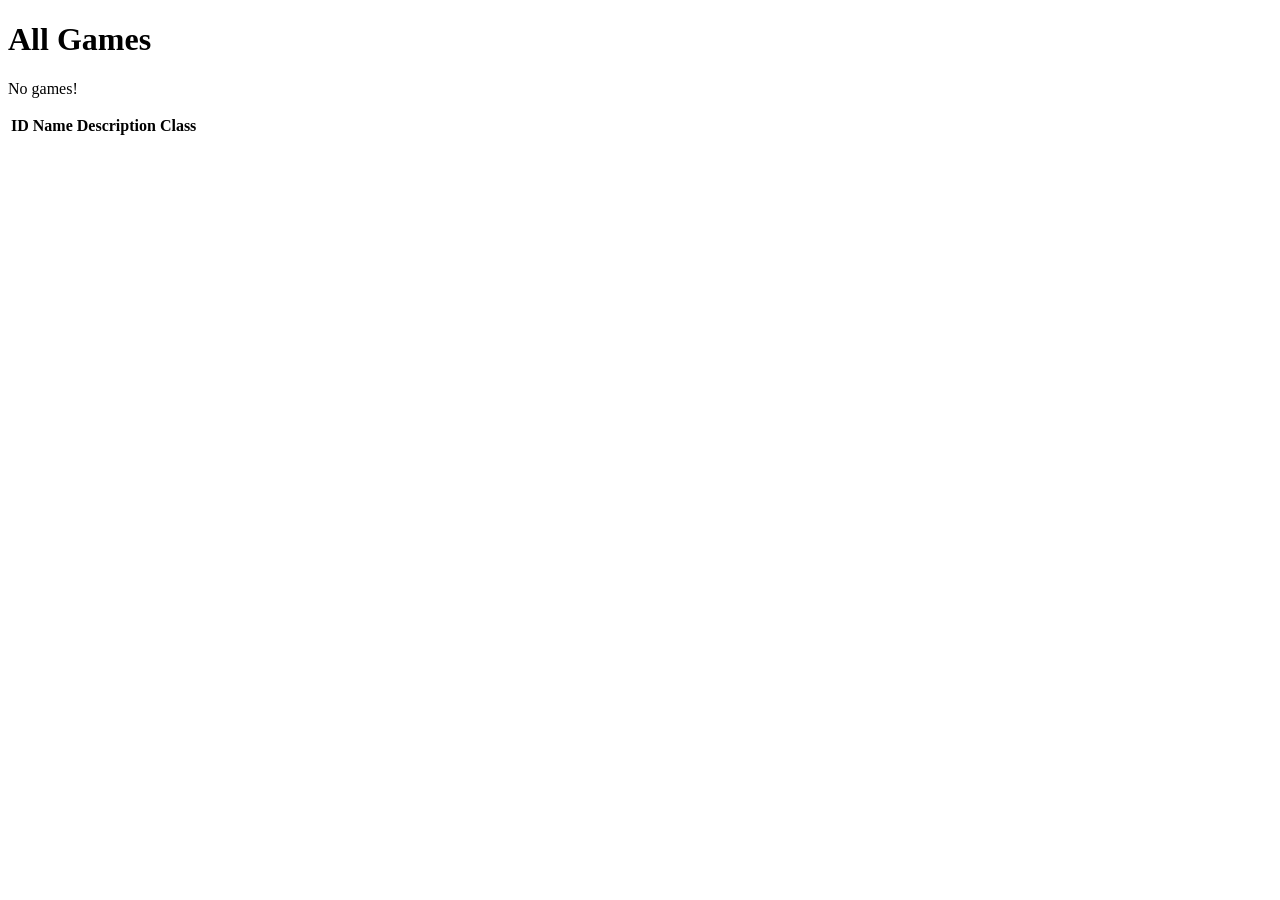
<file: dungeon-notes/src/main/resources/templates/games/index.html>
<!DOCTYPE html>
<html lang="en" xmlns:th="https://www.thymeleaf.org/">
<head th:replace="fragments :: head"></head>
<body class="container">

<h1>All Games</h1>

<header th:replace="fragments :: header"></header>

<p th:unless="${games} and ${games.size()}">No games!</p>

<table class="table table-striped">
    <thead>
        <tr>
            <th>ID</th>
            <th>Name</th>
            <th>Description</th>
            <th>Class</th>
        </tr>
    </thead>
    <tr th:each="game : ${games}">
        <td th:text="${game.id}"></td>
        <td th:text="${game.name}"></td>
        <td th:text="${game.description}"></td>
        <td th:text="${game.type.displayName}"></td>
    </tr>
</table>
</body>
</html>
</file>
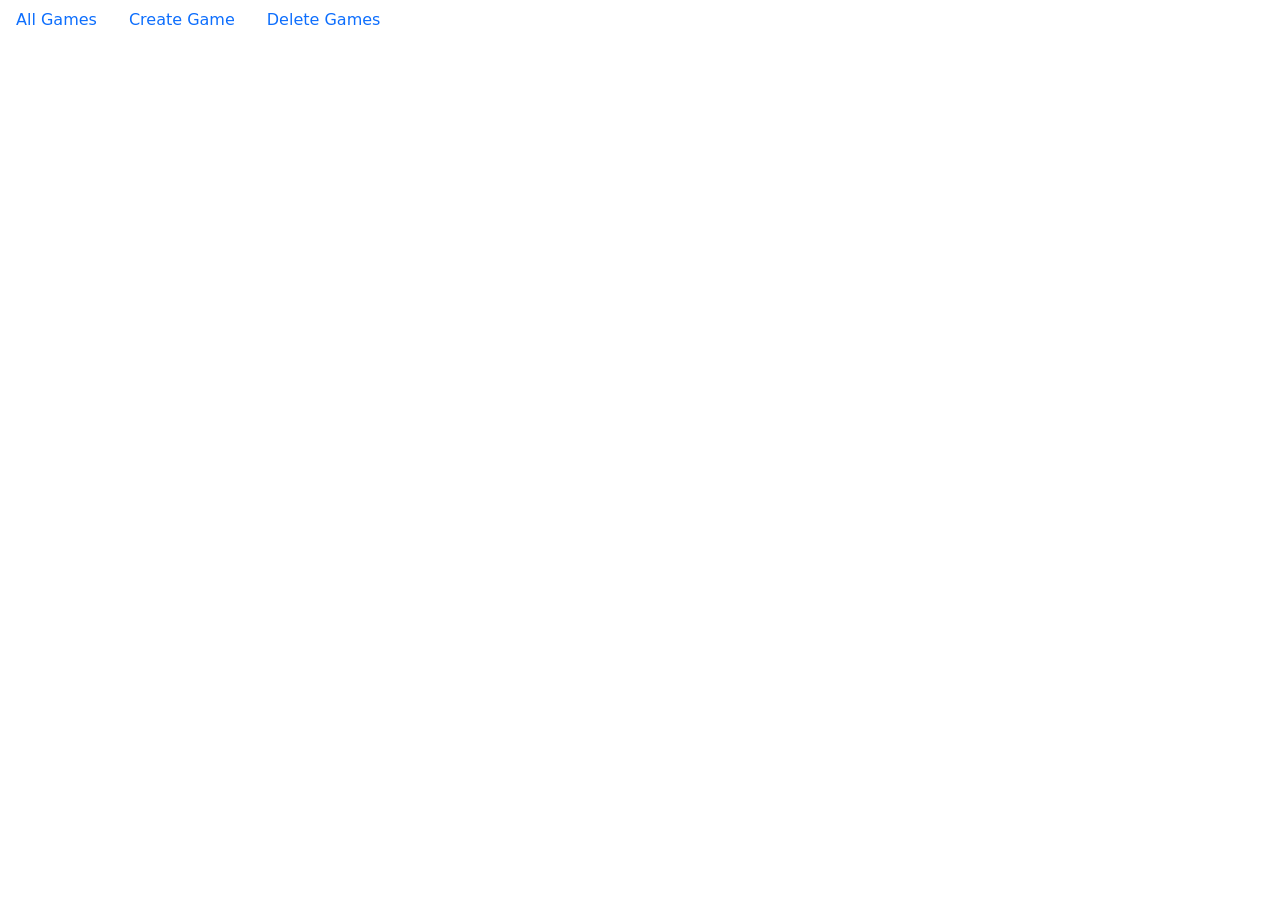
<file: dungeon-notes/src/main/resources/templates/fragments.html>
<!DOCTYPE html>
<html lang="en" xmlns:th="https://www.thymeleaf.org/">
<head th:fragment="head">
    <meta charset="UTF-8">
    <title>Dungeon Games</title>
    <link rel="stylesheet" href="https://cdn.jsdelivr.net/npm/bootstrap@5.1.3/dist/css/bootstrap.min.css">
    <script src="https://cdn.jsdelivr.net/npm/bootstrap@5.1.3/dist/js/bootstrap.min.js"></script>
    <link rel="stylesheet" th:href="@{/styles.css}">
</head>
<body>
<header th:fragment="header">
    <ul class="nav">
        <li class="nav-item"><a class="nav-link" href="/games">All Games</a></li>
        <li class="nav-item"><a class="nav-link" href="/games/create">Create Game</a></li>
        <li class="nav-item"><a class="nav-link" href="/games/delete">Delete Games</a></li>
    </ul>
</header>
</body>
</html>
</file>
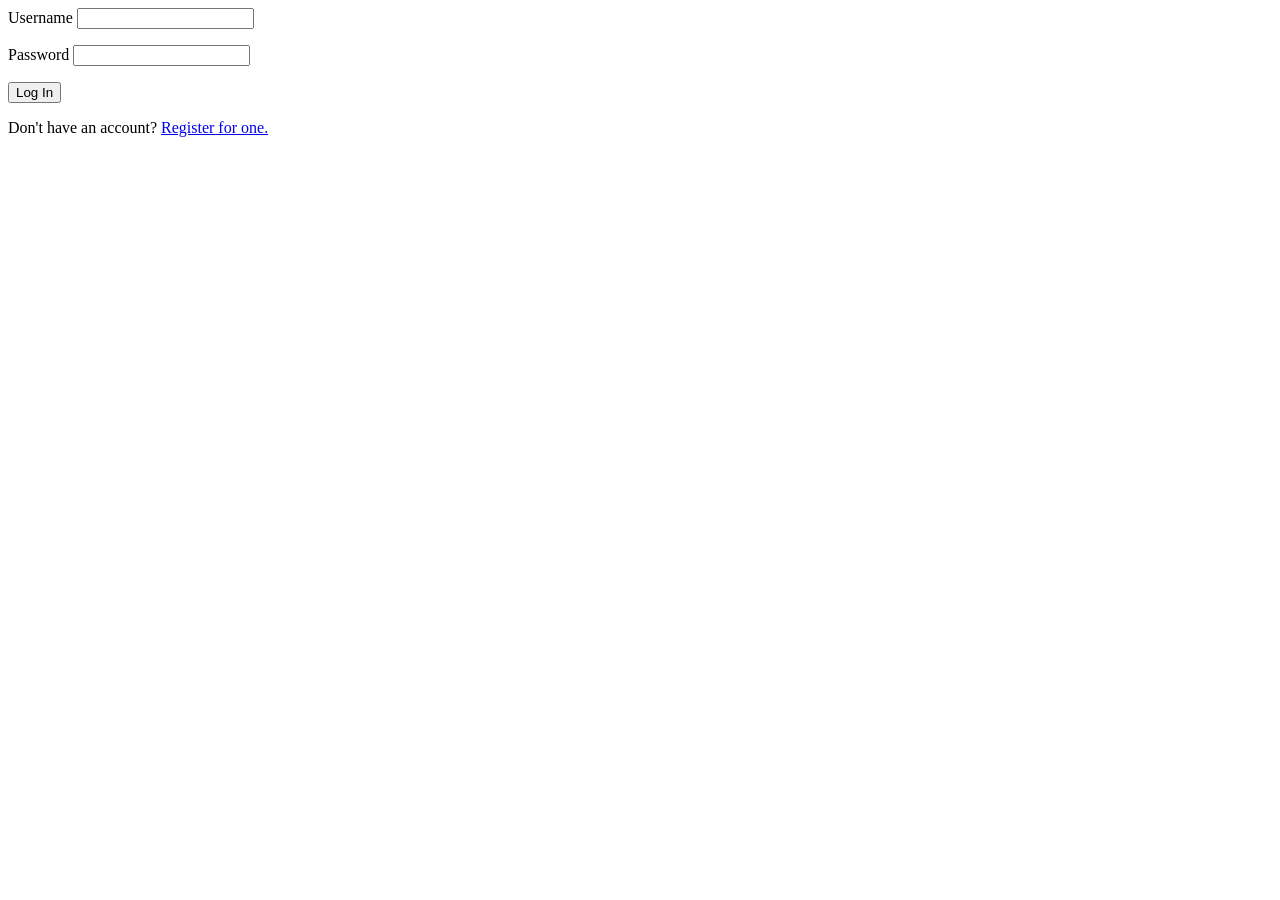
<file: dungeon-notes/src/main/resources/templates/login.html>
<!DOCTYPE html>
<html lang="en" xmlns:th="http://www.thymeleaf.org/">
<head th:replace="fragments :: head"></head>
<body class="container">

<header th:replace="fragments :: header"></header>

<form method="post">
  <div class="form-group">
    <label th:for="username">Username
      <input class="form-control" th:field="${loginFormDTO.username}">
    </label>
    <p class="error" th:errors="${loginFormDTO.username}"></p>
  </div>
  <div class="form-group">
    <label>Password
      <input class="form-control" th:field="${loginFormDTO.password}" type="password">
    </label>
    <p class="error" th:errors="${loginFormDTO.password}"></p>
  </div>

  <input type="submit" class="btn btn-primary" value="Log In" />
</form>

<p>Don't have an account? <a href="/register">Register for one.</a></p>

</body>
</html>
</file>
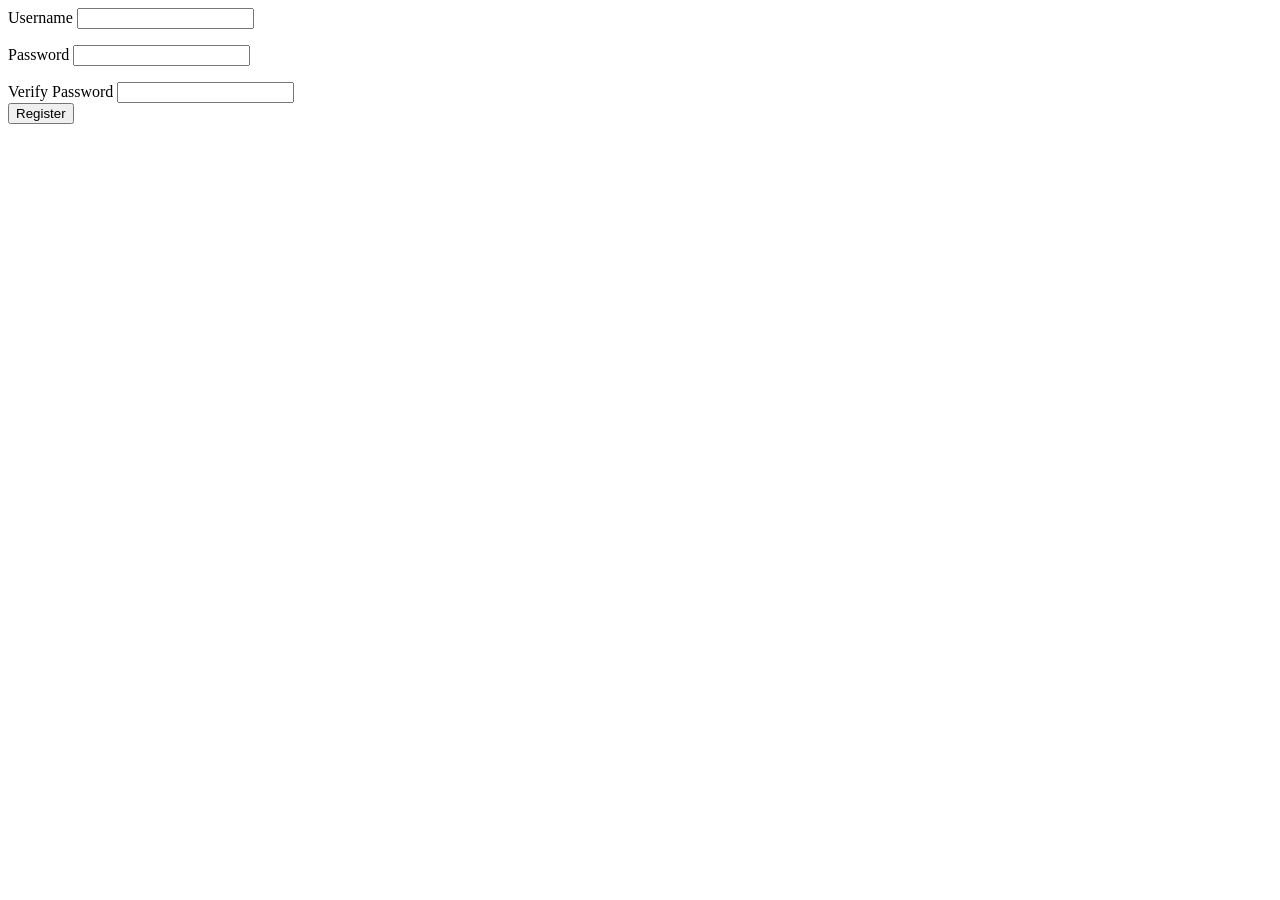
<file: dungeon-notes/src/main/resources/templates/register.html>
<!DOCTYPE html>
<html lang="en" xmlns:th="http://www.thymeleaf.org/">
<head th:replace="fragments :: head"></head>
<body class="container">

<header th:replace="fragments :: header"></header>

<form method="post">
  <div class="form-group">
    <label>Username
      <input class="form-control" th:field="${registerFormDTO.username}" />
    </label>
    <p class="error" th:errors="${registerFormDTO.username}"></p>
  </div>
  <div class="form-group">
    <label>Password
      <input class="form-control" th:field="${registerFormDTO.password}" type="password" />
    </label>
    <p class="error" th:errors="${registerFormDTO.password}"></p>
  </div>
  <div class="form-group">
    <label>Verify Password
      <input class="form-control" th:field="${registerFormDTO.verifyPassword}" type="password" />
    </label>
  </div>

  <input type="submit" class="btn btn-primary" value="Register" />
</form>

</body>
</html>
</file>
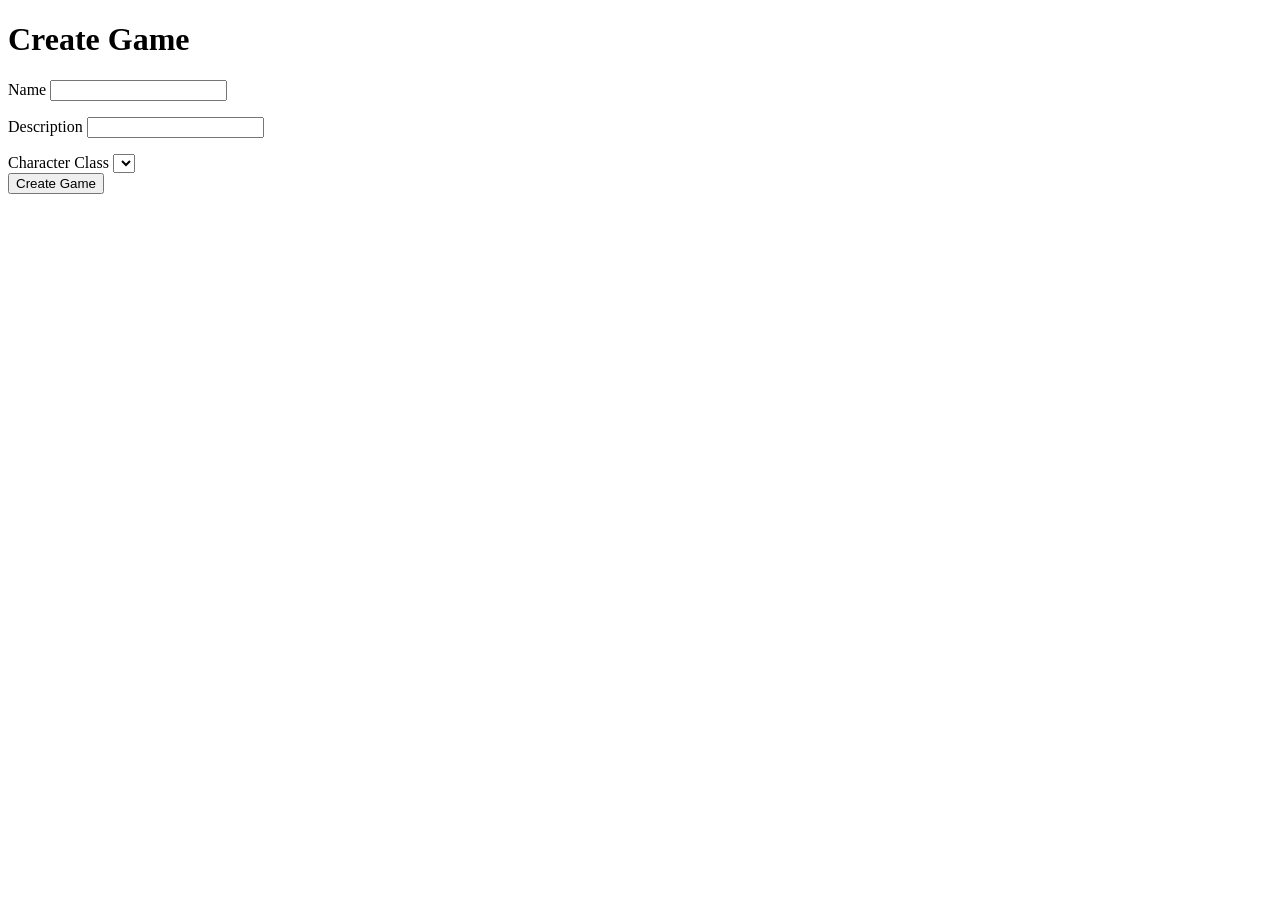
<file: dungeon-notes/src/main/resources/templates/games/create.html>
<!DOCTYPE html>
<html lang="en" xmlns:th="https://www.thymeleaf.org/">
<head th:replace="fragments :: head"></head>
<body class="container">
<h1>Create Game</h1>

<header th:replace="fragments :: header"></header>

<form method="post">
    <div class="form-group">
        <label>Name
        <input th:field="${game.name}" class="form-control">
        </label>
        <p class="error" th:errors="${game.name}"></p>
    </div>
    <div class="form-group">
        <label>Description
            <input th:field="${game.description}" class="form-control">
        </label>
        <p class="error" th:errors="${game.description}"></p>
    </div>
    <div class="form-group">
        <label>Character Class
        <select th:field="${game.type}">
            <option th:each="type : ${types}"
                    th:value="${type}"
                    th:text="${type.displayName}">

            </option>
        </select>
        </label>
    </div>
    <div class="form-group">
        <input type="submit" value="Create Game" class="btn btn-success">
    </div>
</form>
</body>
</html>
</file>
